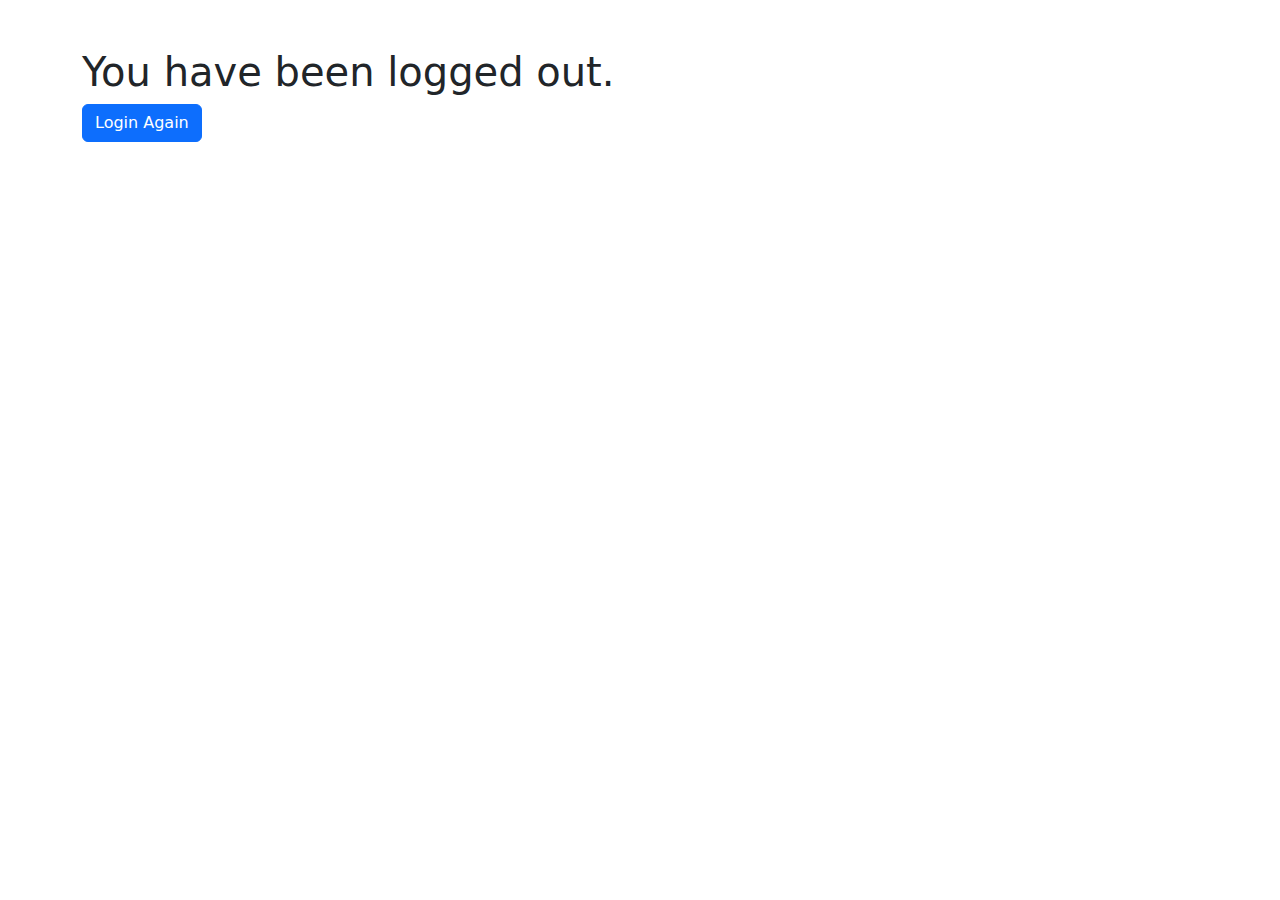
<file: templates/logout.html>
<!DOCTYPE html>
<html lang="en">
<head>
    <meta charset="UTF-8">
    <meta name="viewport" content="width=device-width, initial-scale=1.0">
    <title>Logged Out</title>
    <link href="https://cdn.jsdelivr.net/npm/bootstrap@5.3.0-alpha1/dist/css/bootstrap.min.css" rel="stylesheet">
    <link href="https://fonts.googleapis.com/css2?family=Merriweather:wght@400;700&family=Poppins:wght@400;600&display=swap" rel="stylesheet">
</head>
<body>
    <div class="container">
        <h1 class="mt-5">You have been logged out.</h1>
        <a href="{{ url_for('login') }}" class="btn btn-primary">Login Again</a>
    </div>
</body>
</html>
</file>
